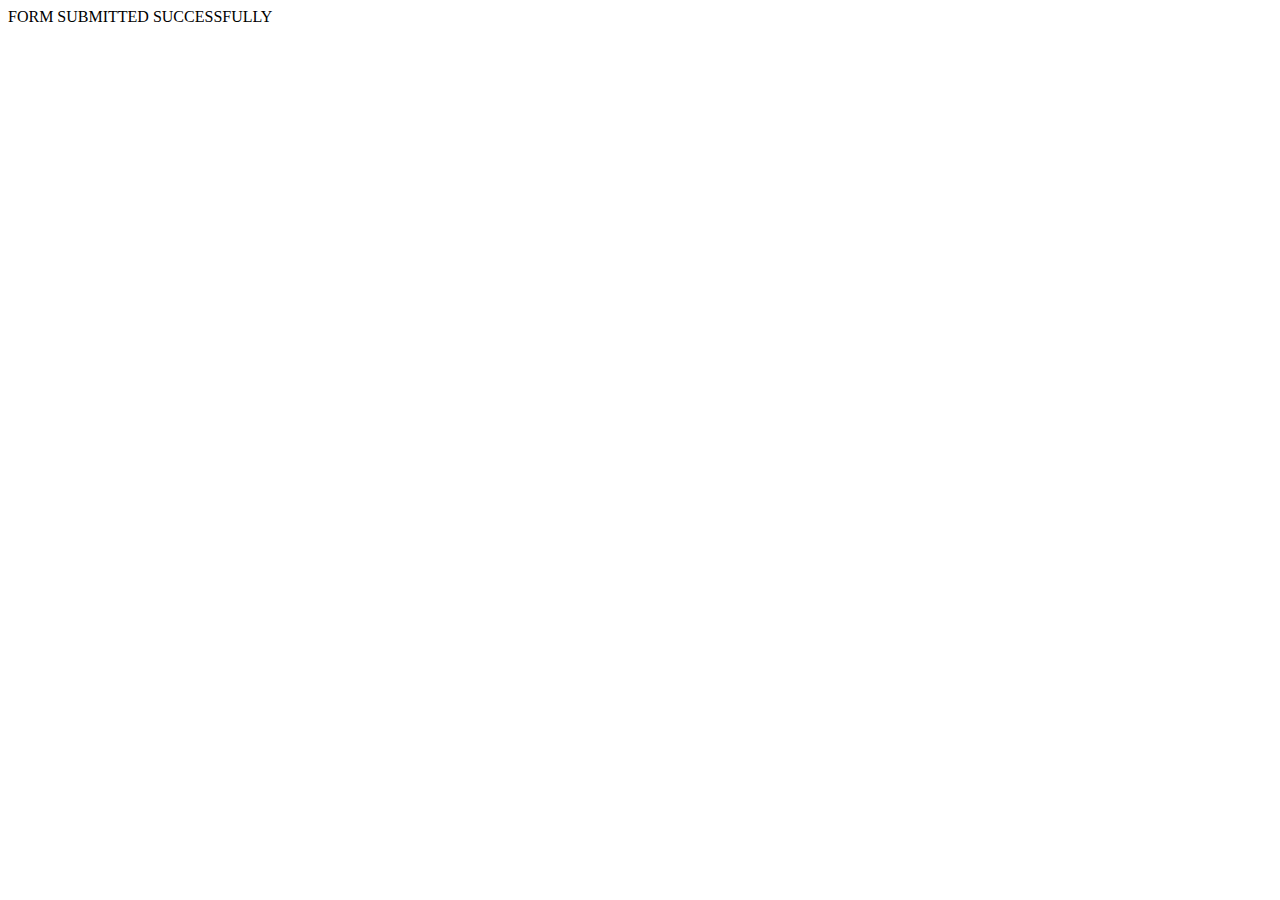
<file: message.html>
<!DOCTYPE html>
<html lang="en">
<head>
    <meta charset="UTF-8">
    <meta name="viewport" content="width=device-width, initial-scale=1.0">
    <title>Document</title>
</head>
<body>
    FORM SUBMITTED SUCCESSFULLY
</body>
</html>
</file>
